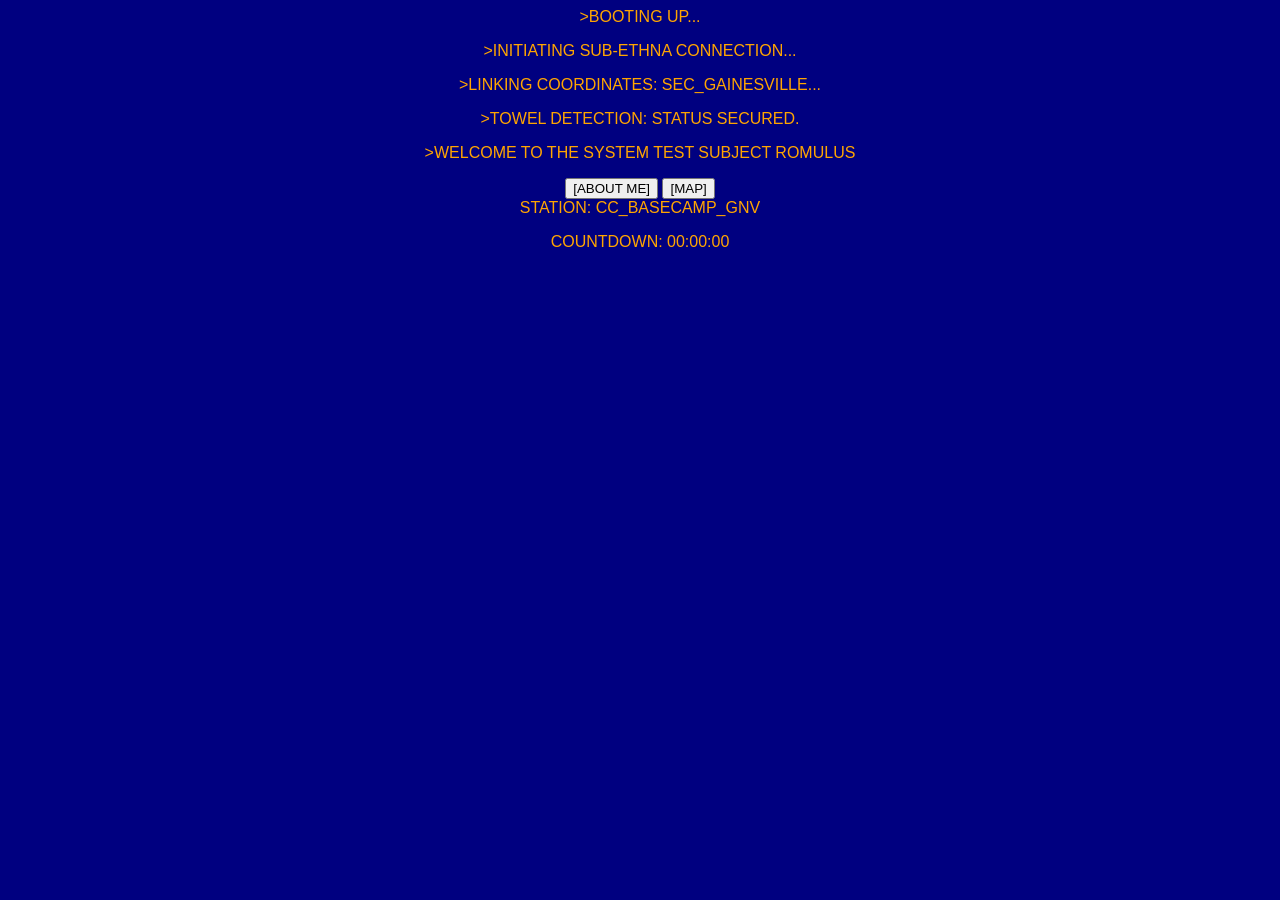
<file: index.html>
<html>
    <head>
        <link rel="stylesheet" href="style.css">
    </head>
    
    <body>

        <div id="boot-screen">
            <div id="boot-terminal">
                <p class="booting-text">>BOOTING UP...</p>
                <p class="booting-text">>INITIATING SUB-ETHNA CONNECTION...</p>
                <p class="booting-text">>LINKING COORDINATES: SEC_GAINESVILLE...</p>
                <p class="booting-text">>TOWEL DETECTION: STATUS SECURED.</p>
                <p class="booting-text">>WELCOME TO THE SYSTEM TEST SUBJECT ROMULUS</p>
            </div>
        </div>

        <header class="Top-Bar">
            <div class="controls">
                <button class="abt-me">[ABOUT ME]</button> 
                <button class="map">[MAP]</button>
            </div>
            
            <div class="sector">STATION: CC_BASECAMP_GNV</div>

            <div class="countdown"> 
                <p>COUNTDOWN: 00:00:00</p> 
            </div>
        </header>

    </body>
</html>
</file>
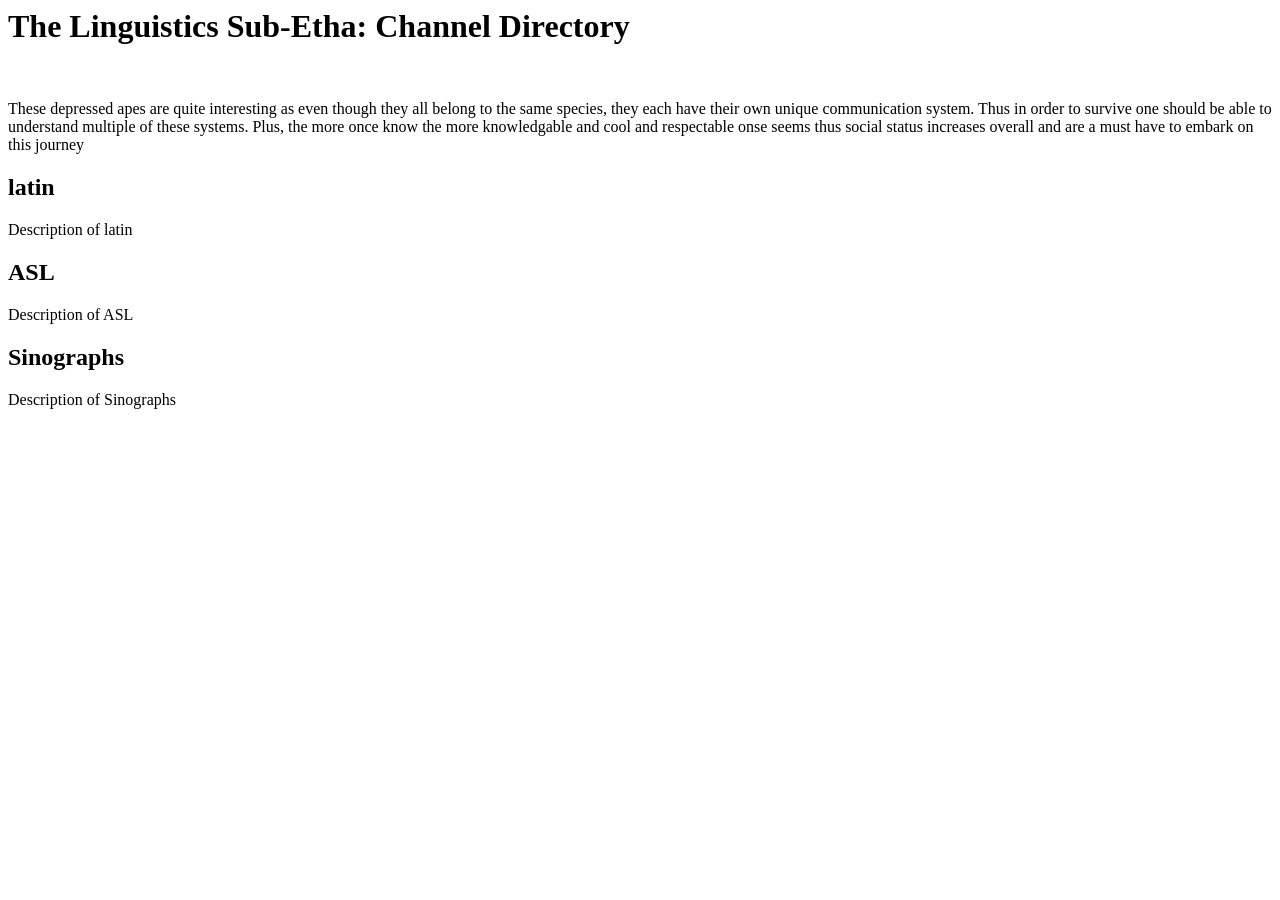
<file: languages.html>
<html>
    <head>
        <title>The Linguistics Sub-Etha: Channel Directory</title>
    </head>
<body>

    <h1>The Linguistics Sub-Etha: Channel Directory</h1>
    <br>
    <p>These depressed apes are quite interesting as even though they all belong to the same species, they each have their own unique communication system. Thus in order to survive one should be able to understand multiple of these systems. Plus, the more once know the more knowledgable and cool and respectable onse seems thus social status increases overall and are a must have to embark on this journey </p>
    <h2>latin</h2>
    <p>Description of latin</p>
    <H2>ASL</H2>
    <p>Description of ASL</p>
    <h2>Sinographs</h2>
    <p>Description of Sinographs</p>
    
</body>

</html>
</file>
<file: style.css>
img {width: 200px;}

body {text-align: center;
        font-family: 'Arial';
        color:orange;
        background-color: navy;
    }
</file>
